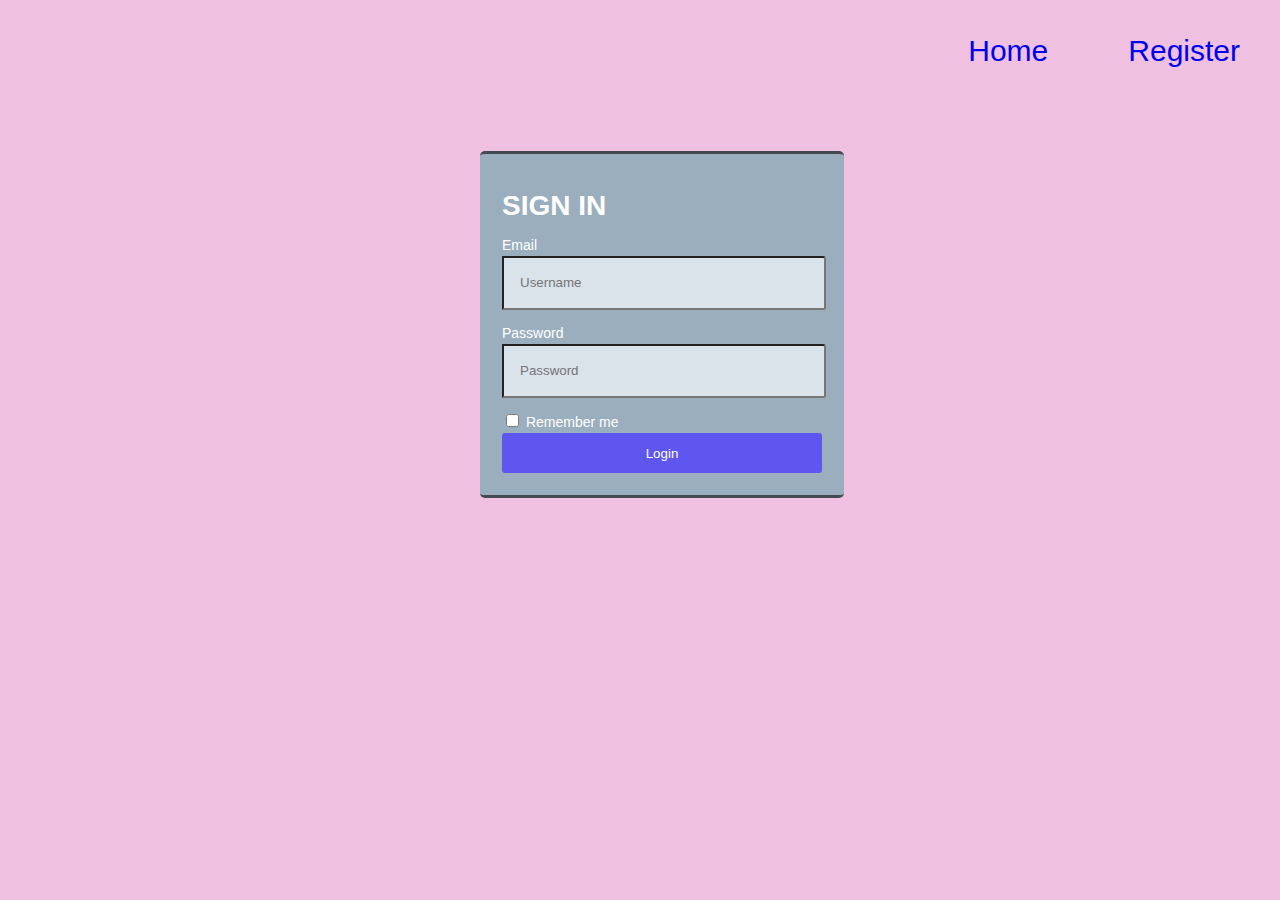
<file: Sing-In_Page/login.html>
<!DOCTYPE html>
<html lang="en">

<head>
    <meta charset="UTF-8">
    <meta name="viewport" content="width=device-width, initial-scale=1.0">
    <title>Login</title>
    <link rel="stylesheet" href="Singup_login.css">
</head>

<body>
    <div class="top">
       <a href="../index.html" style="text-decoration: none;"><div id="hom" class="nav">Home</div></a>

        <a href="Singup.html" style="text-decoration: none;">
            <div id="log" class="nav">Register</div>
        </a>
    </div>

    <div class="login">
        <form name='form-login'>

            <h1>SIGN IN</h1>

            <label for="userName">Email</label>
            <input type="email" id="userName" placeholder="Username" required>

            <label for="userPw">Password</label>
            <input type="password" id="userPw" placeholder="Password" required>

            <div id="remember">
                <input type="checkbox" value="lsRememberMe" id="rememberMe" style="display: inline-block;">
                <label>Remember me</label>
            </div>

            <input id="login_btn" type="submit" value="Login" onclick="check()">

        </form>
    </div>
    <script src="Singup_login.js"></script>
</body>

</html>
</file>
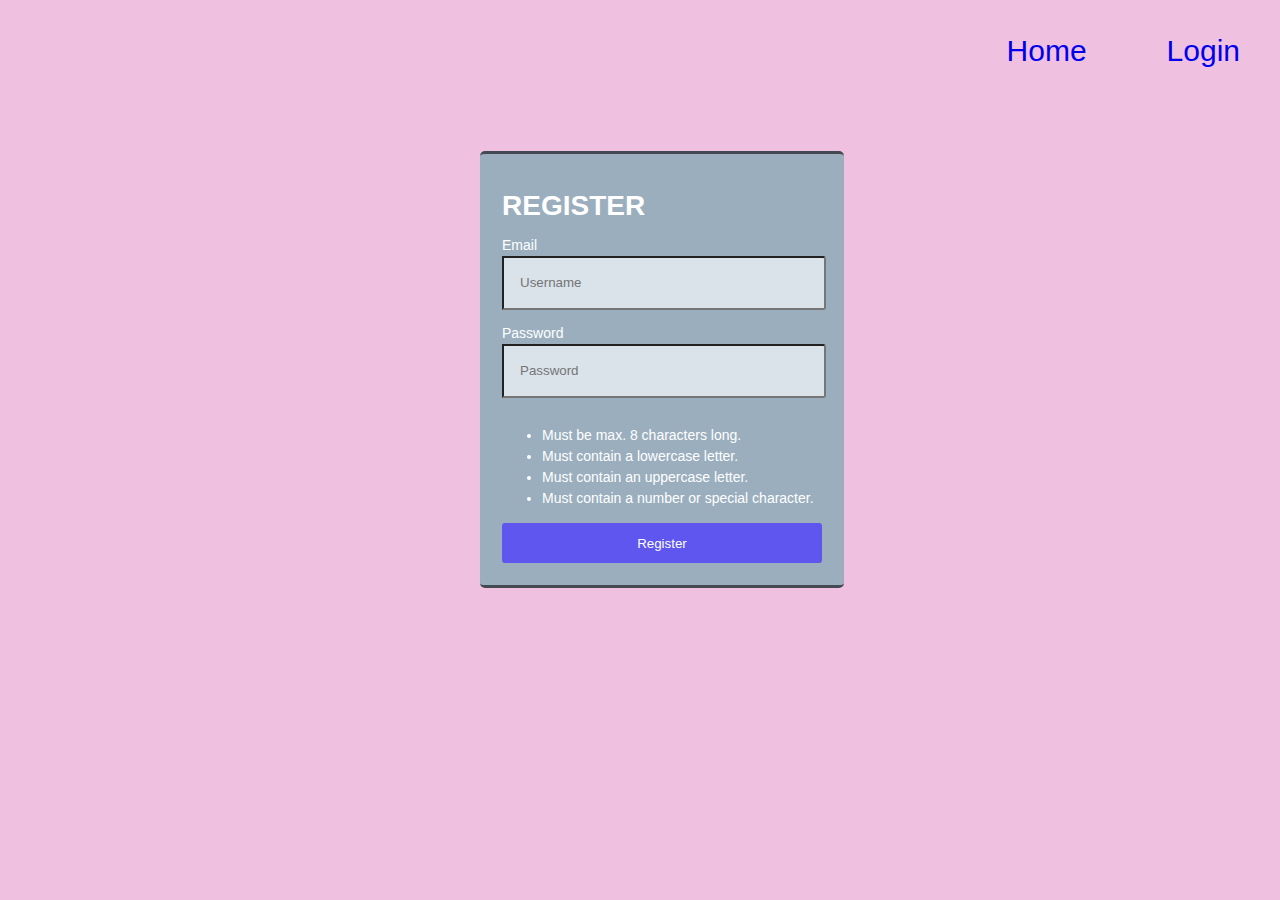
<file: Sing-In_Page/Singup.html>
<!DOCTYPE html>
<html lang="en">

<head>
    <meta charset="UTF-8">
    <meta name="viewport" content="width=device-width, initial-scale=1.0">
    <title>Login|Signup</title>
    <link rel="stylesheet" href="Singup_login.css">
</head>

<body>
    <div class="top">
        <a href="../index.html" style="text-decoration: none;"><div id="hom" class="nav">Home</div></a>
       
        <a href="login.html" style="text-decoration: none;"><div id="log" class="nav">Login</div></a>
    </div>


    <div class="login">
        <form name='form-login'>

            <h1>REGISTER</h1>

            <label for="name">Email</label>
            <input type="email" id="name" placeholder="Username" required>

            <label for="pw">Password</label>
            <input type="password" id="pw" placeholder="Password" required>

            <ul class="helper-text">
                <li class="length">Must be max. 8 characters long.</li>
                <li class="lowercase">Must contain a lowercase letter.</li>
                <li class="uppercase">Must contain an uppercase letter.</li>
                <li class="special">Must contain a number or special character.</li>
            </ul>
            <input id="rgstr_btn" type="submit" value="Register" onclick="store()">

        </form>
    </div>


    <script src="Singup_login.js"></script>
</body>

</html>
</file>
<file: Sing-In_Page/Singup_login.css>
@charset "utf-8";
@import url(http://weloveiconfonts.com/api/?family=fontawesome);

.top{
    display: flex;
    justify-content: right;
    
}
.nav{
    padding: 40px;
    font-size: 30px;
}


[class*="fontawesome-"]:before {
    font-family: 'FontAwesome', sans-serif;
}

body {
    background: rgb(240, 192, 224);
    color: white;
    font: 87.5%/1.5em 'Open Sans', sans-serif;
    margin: 0;
}

p {
    line-height: 1.5em;
}

after {
    clear: both;
}

.login {
    margin: 50px auto;
    width: 320px;
}

.login form {
    margin: auto;
    padding: 22px 22px 22px 22px;
    width: 100%;
    border-radius: 5px;
    background: #9aaebe;
    border-top: 3px solid #434a52;
    border-bottom: 3px solid #434a52;
}

.login form span {
    background-color: #101112;
    border-radius: 3px 0px 0px 3px;
    border-right: 3px solid #434a52;
    color: #606468;
    display: block;
    float: left;
    line-height: 50px;
    text-align: center;
    width: 50px;
    height: 50px;
}

.login form input[type="email"] {
    background-color: #dae2ea;
    border-radius: 0px 3px 3px 0px;
    color: #a9a9a9;
    margin-bottom: 1em;
    padding: 0 16px;
    width: 90%;
    height: 50px;
}

.login form input[type="password"] {
    background-color: #dae2ea;
    border-radius: 0px 3px 3px 0px;
    color: #a9a9a9;
    margin-bottom: 1em;
    padding: 0 16px;
    width: 90%;
    height: 50px;
}

.login form input[type="submit"] {
    background: #5e56ef;
    border: 0;
    width: 100%;
    height: 40px;
    border-radius: 3px;
    color: white;
    cursor: pointer;
    transition: background 0.3s ease-in-out;
}

#login form input[type="submit"]:hover {
    background: #16aa56;
}
</file>
